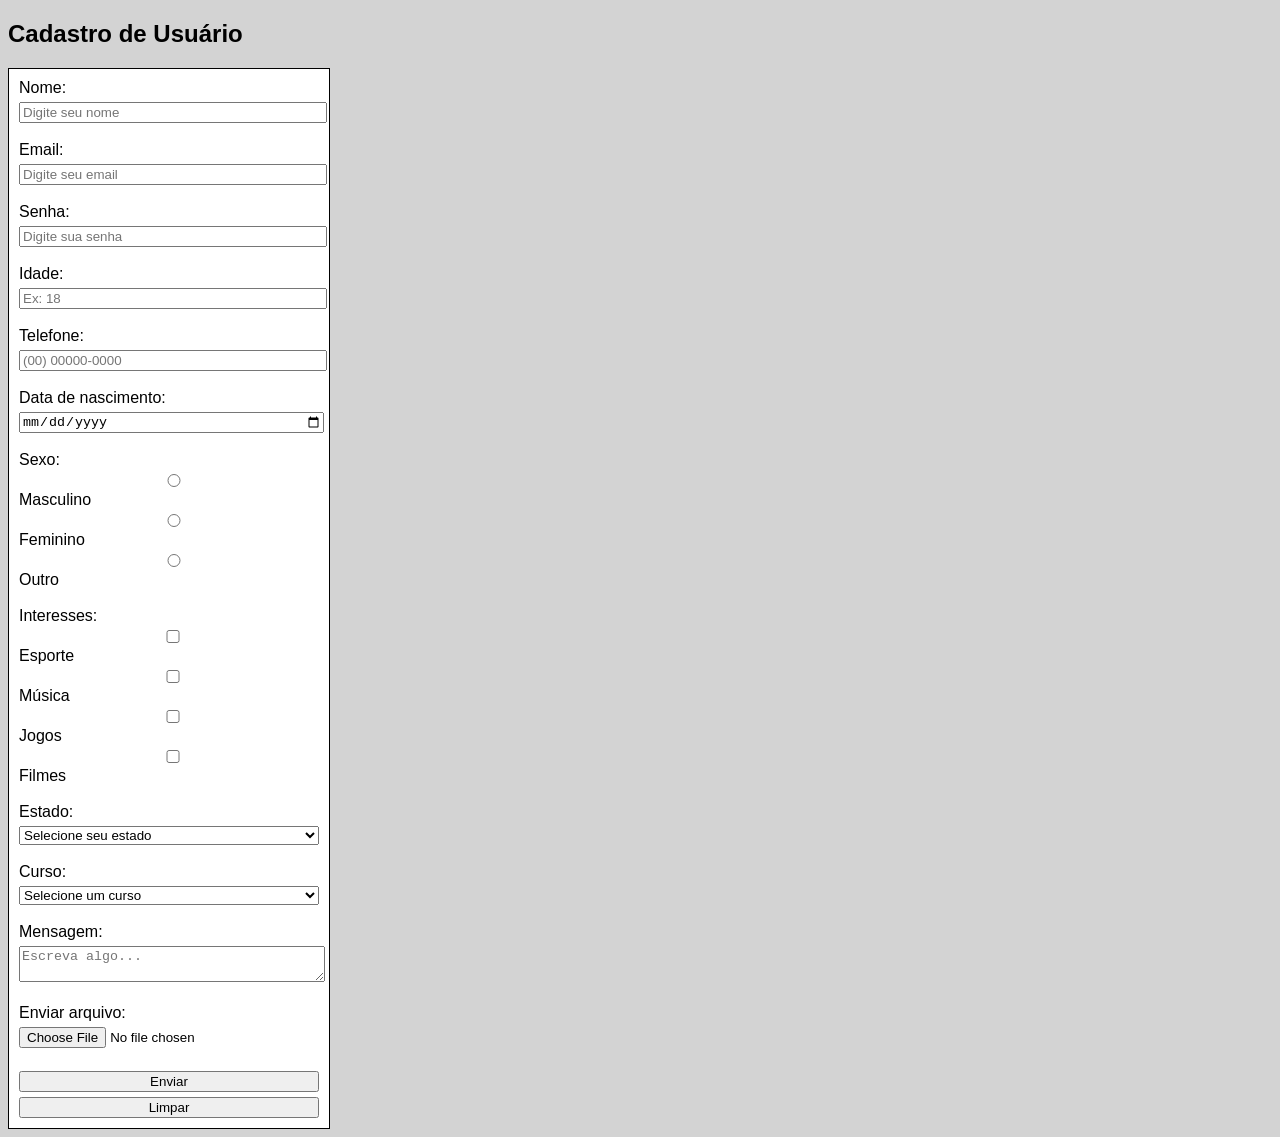
<file: index.html>
<!DOCTYPE html>
<html lang="pt-br">
<head>
<meta charset="UTF-8">
<title>Formulário de Cadastro</title>

<link rel="stylesheet" href="style.css">

</head>

<body>

<h2>Cadastro de Usuário</h2>

<form action="enviar.php" method="post" enctype="multipart/form-data">

<label>Nome:</label><br>
<input type="text" name="nome" placeholder="Digite seu nome" required><br><br>

<label>Email:</label><br>
<input type="email" name="email" placeholder="Digite seu email" required><br><br>

<label>Senha:</label><br>
<input type="password" name="senha" placeholder="Digite sua senha" required><br><br>

<label>Idade:</label><br>
<input type="number" name="idade" placeholder="Ex: 18"><br><br>

<label>Telefone:</label><br>
<input type="tel" name="telefone" placeholder="(00) 00000-0000"><br><br>

<label>Data de nascimento:</label><br>
<input type="date" name="data"><br><br>

<label>Sexo:</label><br>
<input type="radio" name="sexo" value="masculino" required> Masculino
<input type="radio" name="sexo" value="feminino"> Feminino
<input type="radio" name="sexo" value="outro"> Outro<br><br>

<label>Interesses:</label><br>
<input type="checkbox" name="interesses[]" value="esporte"> Esporte
<input type="checkbox" name="interesses[]" value="musica"> Música
<input type="checkbox" name="interesses[]" value="jogos"> Jogos
<input type="checkbox" name="interesses[]" value="filmes"> Filmes<br><br>

<label>Estado:</label><br>
<select name="estado">
<option value="">Selecione seu estado</option>
<option value="SC">SC</option>
<option value="PR">PR</option>
<option value="RS">RS</option>
<option value="SP">SP</option>
</select><br><br>

<label>Curso:</label><br>
<select name="curso">
<option value="">Selecione um curso</option>
<option value="informatica">Informática</option>
<option value="administracao">Administração</option>
<option value="engenharia">Engenharia</option>
</select><br><br>

<label>Mensagem:</label><br>
<textarea name="msg" placeholder="Escreva algo..."></textarea><br><br>

<label>Enviar arquivo:</label><br>
<input type="file" name="arquivo"><br><br>

<input type="submit" value="Enviar">
<input type="reset" value="Limpar">

</form>

</body>
</html>
</file>
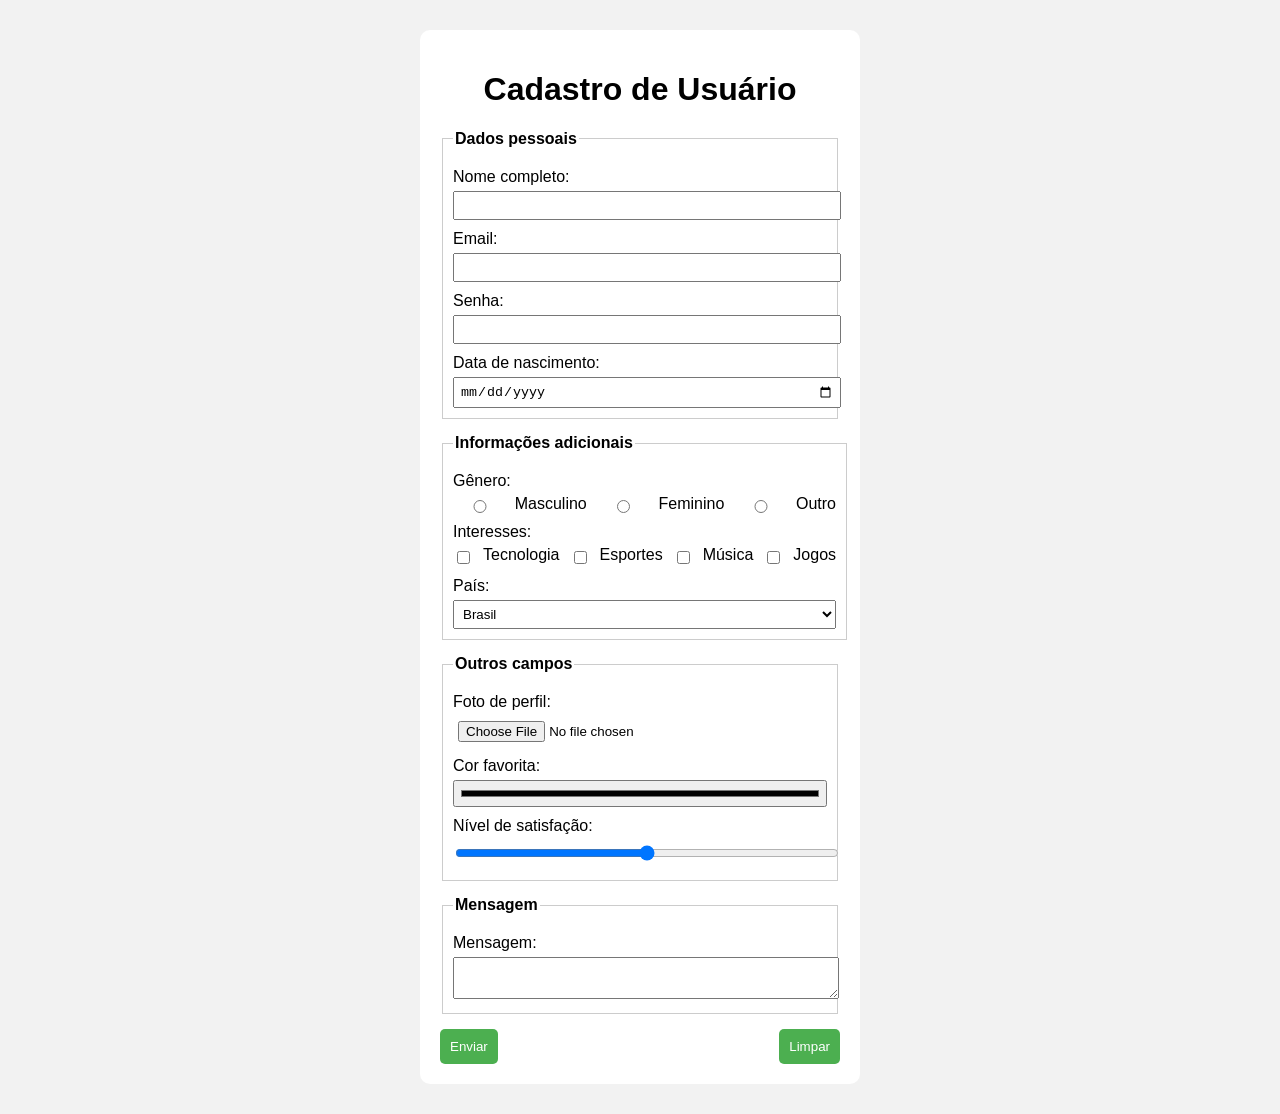
<file: Trabalho/idex.html>
<!DOCTYPE html>
<html lang="pt-br">
<head>
    <meta charset="UTF-8">
    <title>Cadastro de Usuário</title>
    <link rel="stylesheet" href="style.css">
</head>
<body>

    <form method="POST" class="container">

        <h1>Cadastro de Usuário</h1>

        <fieldset>
            <legend>Dados pessoais</legend>

            <label for="nome">Nome completo:</label>
            <input type="text" id="nome" name="nome" required>

            <label for="email">Email:</label>
            <input type="email" id="email" name="email" required>

            <label for="senha">Senha:</label>
            <input type="password" id="senha" name="senha" required>

            <label for="data">Data de nascimento:</label>
            <input type="date" id="data" name="data">
        </fieldset>

        <!-- Informações adicionais -->
        <fieldset>
            <legend>Informações adicionais</legend>

            <label>Gênero:</label>
            <div class="inline">
                <input type="radio" name="genero" value="masculino"> Masculino
                <input type="radio" name="genero" value="feminino"> Feminino
                <input type="radio" name="genero" value="outro"> Outro
            </div>

            <label>Interesses:</label>
            <div class="inline">
                <input type="checkbox" name="interesses" value="tecnologia"> Tecnologia
                <input type="checkbox" name="interesses" value="esportes"> Esportes
                <input type="checkbox" name="interesses" value="musica"> Música
                <input type="checkbox" name="interesses" value="jogos"> Jogos
            </div>

            <label for="pais">País:</label>
            <select id="pais" name="pais">
                <option>Brasil</option>
                <option>Argentina</option>
                <option>Estados Unidos</option>
            </select>
        </fieldset>

        <fieldset>
            <legend>Outros campos</legend>

            <label for="foto">Foto de perfil:</label>
            <input type="file" id="foto" name="foto">

            <label for="cor">Cor favorita:</label>
            <input type="color" id="cor" name="cor">

            <label for="nivel">Nível de satisfação:</label>
            <input type="range" id="nivel" name="nivel" min="0" max="10">
        </fieldset>


        <fieldset>
            <legend>Mensagem</legend>

            <label for="mensagem">Mensagem:</label>
            <textarea id="mensagem" name="mensagem"></textarea>
        </fieldset>

        <div class="botoes">
            <button type="submit">Enviar</button>
            <button type="reset">Limpar</button>
        </div>

    </form>

</body>
</html>
</file>
<file: style.css>
body {
    background-color: lightgray;
    font-family: Arial;
}

form {
    background-color: white;
    padding: 10px;
    width: 300px;
    border: 1px solid black;
}

input, select, textarea {
    width: 100%;
    margin-top: 5px;
}

h2 {
    color: black;
}
</file>
<file: Trabalho/style.css>
body {
    font-family: Arial, sans-serif;
    background-color: #f2f2f2;
}

.container {
    width: 400px;
    margin: 30px auto;
    background: white;
    padding: 20px;
    border-radius: 10px;
}

h1 {
    text-align: center;
}

fieldset {
    border: 1px solid #ccc;
    margin-bottom: 15px;
    padding: 10px;
}

legend {
    font-weight: bold;
}

label {
    display: block;
    margin-top: 10px;
}

input, select, textarea {
    width: 100%;
    padding: 5px;
    margin-top: 5px;
}

.inline {
    display: flex;
    gap: 10px;
    margin-top: 5px;
}

.botoes {
    display: flex;
    justify-content: space-between;
    margin-top: 15px;
}

button {
    padding: 10px;
    border: none;
    background-color: #4CAF50;
    color: white;
    cursor: pointer;
    border-radius: 5px;
}

button:hover {
    background-color: #45a049;
}
</file>
